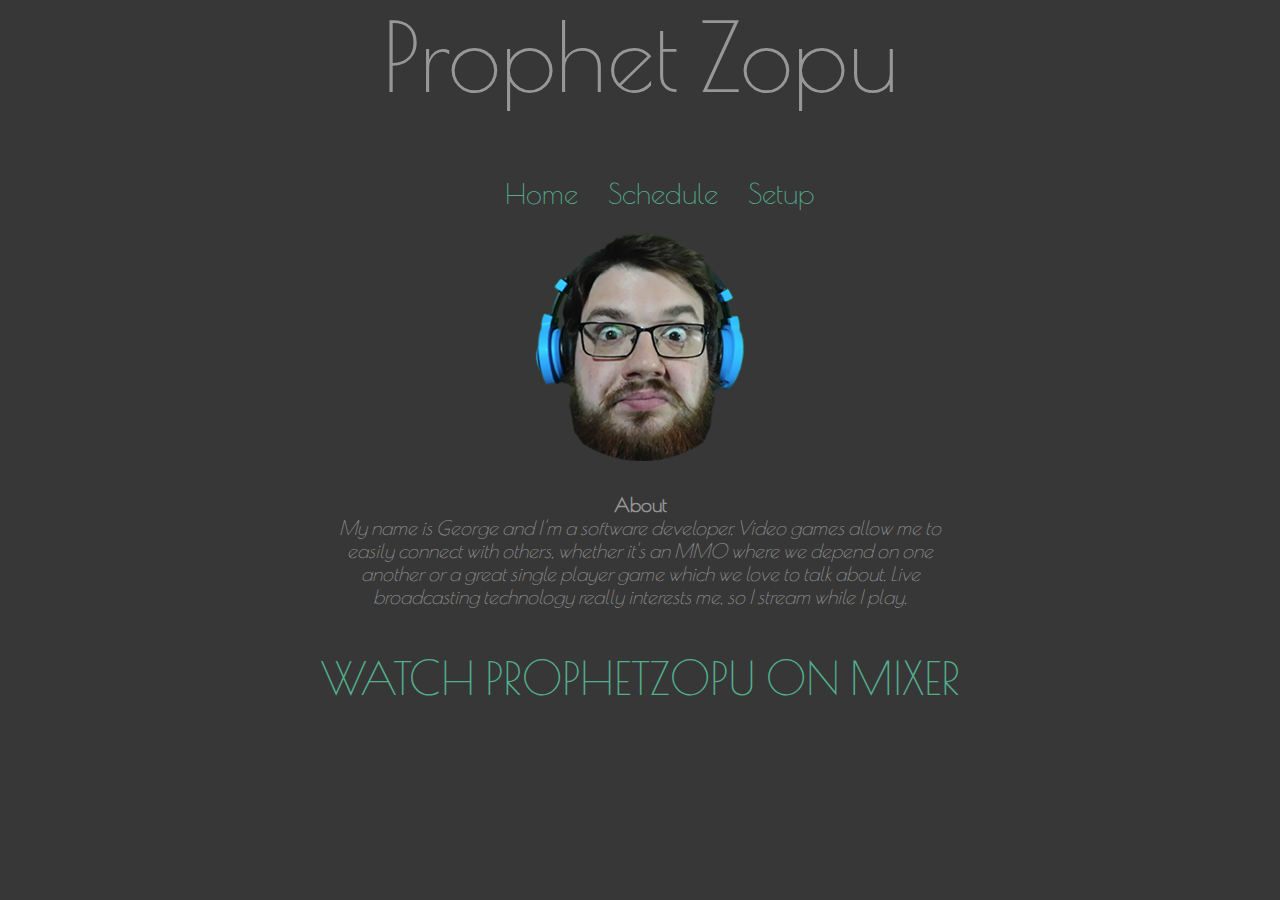
<file: index.html>
<html>

  <head>
    <meta http-equiv="Content-Type" content="text/html; charset=UTF-8">
    <meta name="google-site-verification" content="f5T-EZSpMC9Sx99g5KBVOBiK78eeMXWYXh1M6p0lOmQ">
    <base href="https://prophetzopu.github.io/www.prophetzopu.com/" target="_blank">
    <title>ProphetZopu</title>
  </head>

  <body>

    <!-- TODO: Consider using Jekyll for build-time "includes" -->

    <header>
      <h1>Prophet Zopu</h1>
    </header>

    <ul>
     <li><a class="nav-link" href="/index.html">Home</a></li>
     <li><a class="nav-link" href="/pages/schedule.html">Schedule</a></li>
     <li><a class="nav-link" href="/pages/setup.html">Setup</a></li>
     <!--<li><a class="nav-link" href="https://www.prophetzopu.com/pages/not-ready.html">Blog</a></li>-->
    </ul>

    <div id="content" style="display:inline-block;">
      <div class="fade-in-right" style="margin-bottom: 2px">
        <img src="/img/george-face.png"/>
      </div>
      <div class="fade-in-left">
        <h5>
        <b>About</b><br>
        <em>My name is George and I'm a software developer. Video games allow me to easily connect with others, whether it's an MMO where we depend on one another or a great single player game which we love to talk about. Live broadcasting technology really interests me, so I stream while I play.</em>
        </h5>
      </div>
    </div>

    <footer class="fade-in-up">
      <a class="big-link" href="https://www.mixer.com/ProphetZopu">WATCH PROPHETZOPU ON MIXER</a>
    </footer>

    <!-- Defer loading non essential items, thanks Google https://developers.google.com/speed/docs/insights/OptimizeCSSDelivery -->
    <noscript id="deferred">
      <link rel="stylesheet" type="text/css" href="/css/main-style.css">
      <link href='https://fonts.googleapis.com/css?family=Poiret+One|Arimo' rel='stylesheet' type='text/css'>
    </noscript>
    <script>
      var loadDeferred = function() {
        var addNode = document.getElementById("deferred");
        var replacement = document.createElement("div");
        replacement.innerHTML = addNode.textContent;
        document.body.appendChild(replacement)
        addNode.parentElement.removeChild(addNode);
      };
      var raf = requestAnimationFrame       || mozRequestAnimationFrame ||
                webkitRequestAnimationFrame || msRequestAnimationFrame;
      if (raf) raf(function() { window.setTimeout(loadDeferred, 0); });
      else window.addEventListener('load', loadDeferred);
    </script>

  </body>

</html>
</file>
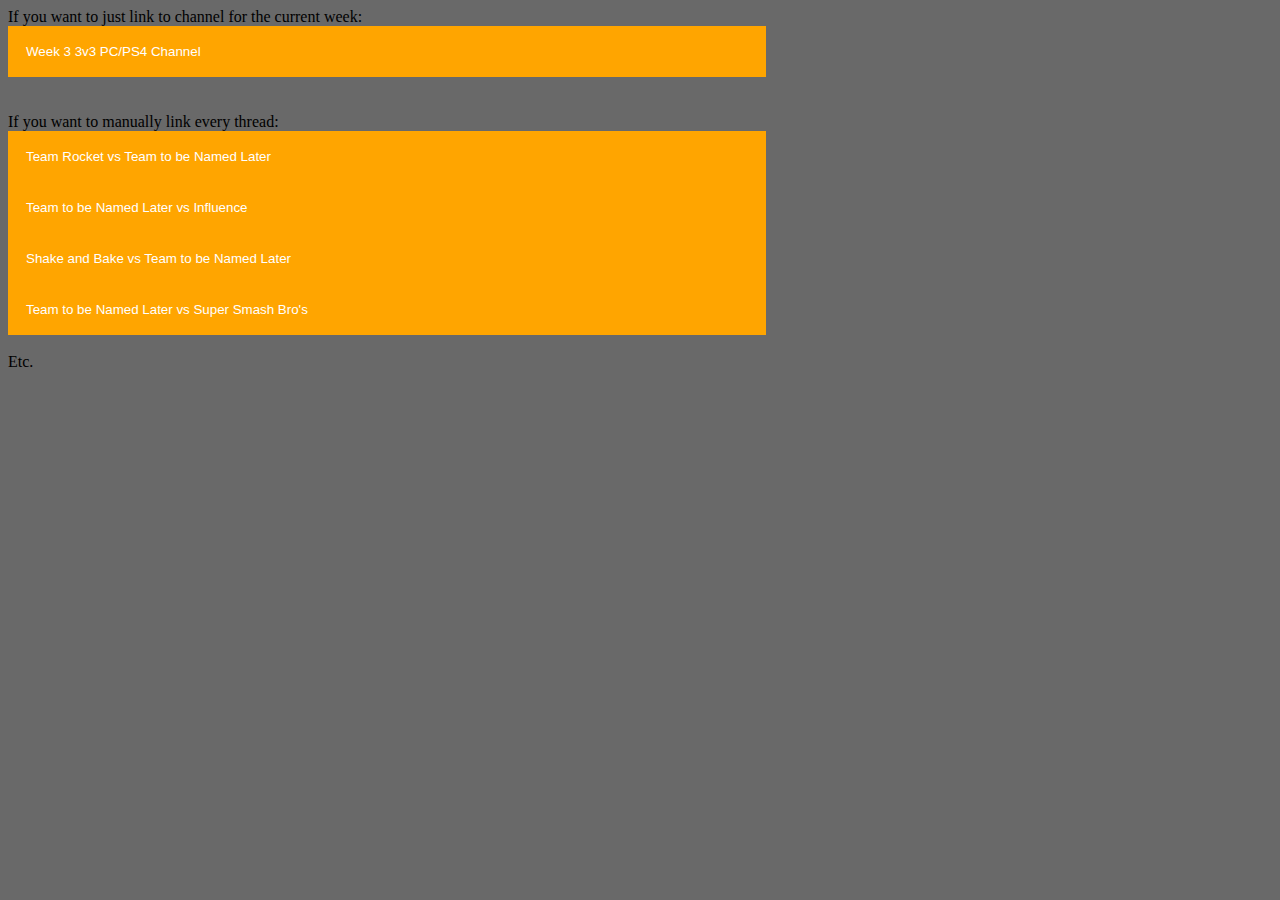
<file: orsa/index.html>
<html>
<head>
<style>
body {
  background-color: dimgrey;
}
/* simple accordion example from http://www.w3schools.com/howto/howto_js_accordion.asp */
button.orsa-accordion {
  background-color: orange;
  color: white;
  cursor: pointer;
  padding: 18px;
  width: 60%;
  text-align: left;
  border: none;
  outline: none;
  transition:0.4s;
}
button.orsa-accordion.active, button.orsa-accordion:hover {
  background-color: pink;
}
div.orsa-muut-thread {
  padding: 0;
  background-color: grey;
  display: none;
  width: 60%;
}
div.orsa-muut-thread.show {
  display: block !important;
}
textarea.m-postinput {
  height: 10px;
}
div.m-create {
  display: none;
}
</style>
</head>
<body>

<!-- Moot library to allow you to embed it nicely -->
<script src="//cdn.muut.com/1/moot.min.js"></script>

If you want to just link to channel for the current week:
<br/>

<button class="orsa-accordion">Week 3 3v3 PC/PS4 Channel</button>
<!-- This is how to embed a muut channel -->
<div class="orsa-muut-thread">
<a class="muut" href="https://muut.com/i/arlchampionships/week-3-3v3-pcps4">Week 3 3v3 PC/PS4 Channel</a>
</div>

<br/>
<br/>
<br/>

If you want to manually link every thread:
<br/>

<button class="orsa-accordion">Team Rocket vs Team to be Named Later</button>
<div class="orsa-muut-thread">
  <a href="https://muut.com/i/arlchampionships#!/week-3-3v3-pcps4:team-rocket-vs-team-to-be-n/comments" class="muut" type="dynamic"></a>
</div>

<button class="orsa-accordion">Team to be Named Later vs Influence</button>
<div class="orsa-muut-thread">
<a href="https://muut.com/i/arlchampionships#!/week-3-3v3-pcps4:team-to-be-named-later-vs-i/comments" class="muut" type="dynamic"></a>
</div>

<button class="orsa-accordion">Shake and Bake vs Team to be Named Later</button>
<div class="orsa-muut-thread">
<a href="https://muut.com/i/arlchampionships#!/week-3-2v2-pcps4:shake-and-bake-vs-team-to-b/comments" class="muut" type="dynamic"></a>
</div>

<button class="orsa-accordion">Team to be Named Later vs Super Smash Bro's</button>
<div class="orsa-muut-thread">
<a href="https://muut.com/i/arlchampionships#!/week-3-2v2-pcps4:team-to-be-named-later-vs-s/comments" class="muut" type="dynamic"></a>
</div>

<br/>
<br/>
Etc.

<!-- Last part of w3schools accordion example -->
<script>
var acc = document.getElementsByClassName("orsa-accordion");
var i;

for (i = 0; i < acc.length; i++) {
    acc[i].onclick = function(){
        this.classList.toggle("active");
        this.nextElementSibling.classList.toggle("show");
    }
}
</script>

</body>
</html>
</file>
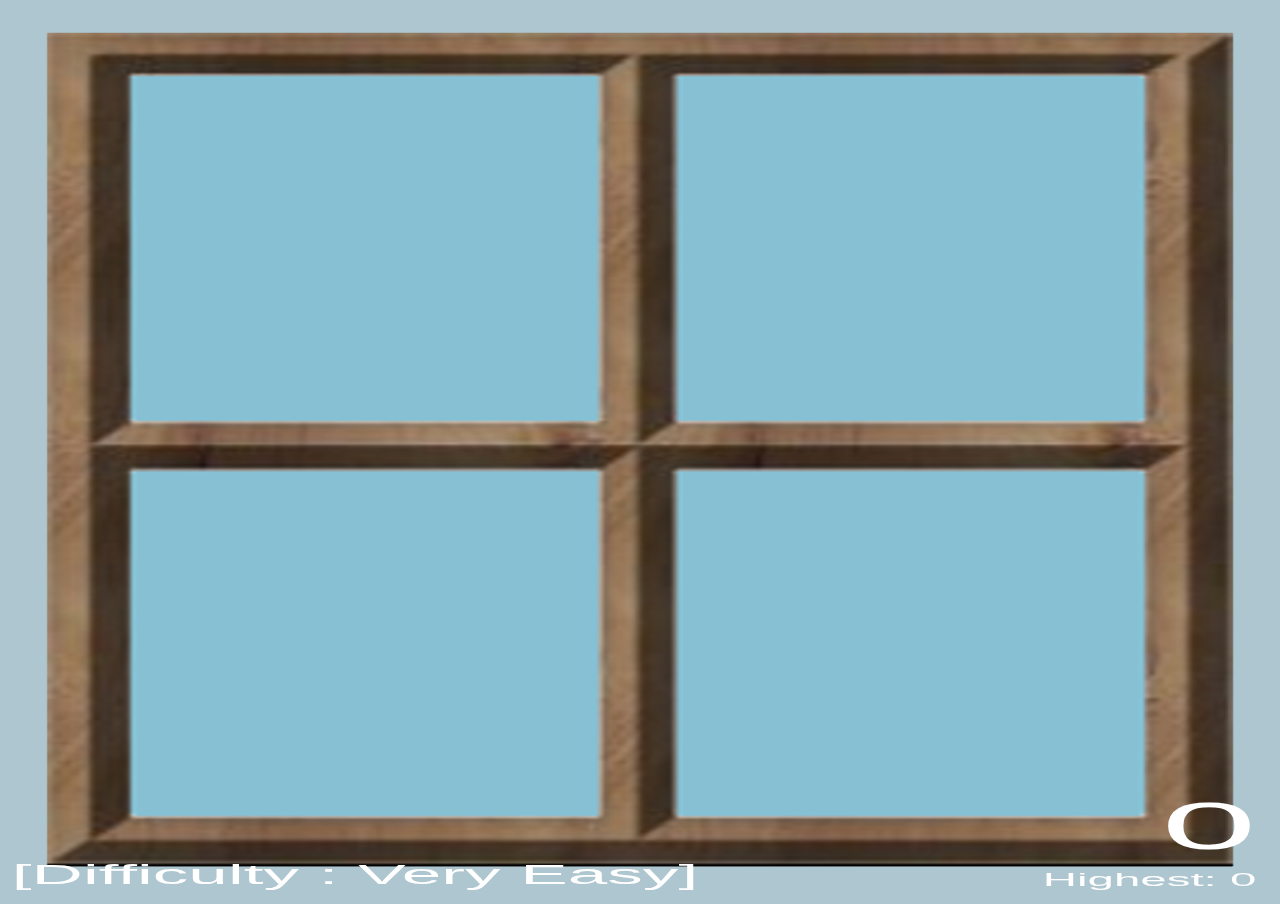
<file: drakavious/window-game/index.html>
<!DOCTYPE html>
<html lang="en">
   <head>
      <link rel="stylesheet" type="text/css" href="style.css">
      <meta charset="utf-8">
      <title>Curtains</title>
   </head>
   <body>
      <script src="https://ajax.googleapis.com/ajax/libs/jquery/2.1.4/jquery.min.js"></script>
      <script type="text/javascript" src="js/jquery.touchSwipe.min.js"></script>
      <script type="text/javascript" src="js/game.js"></script>
   </body>
</html>
</file>
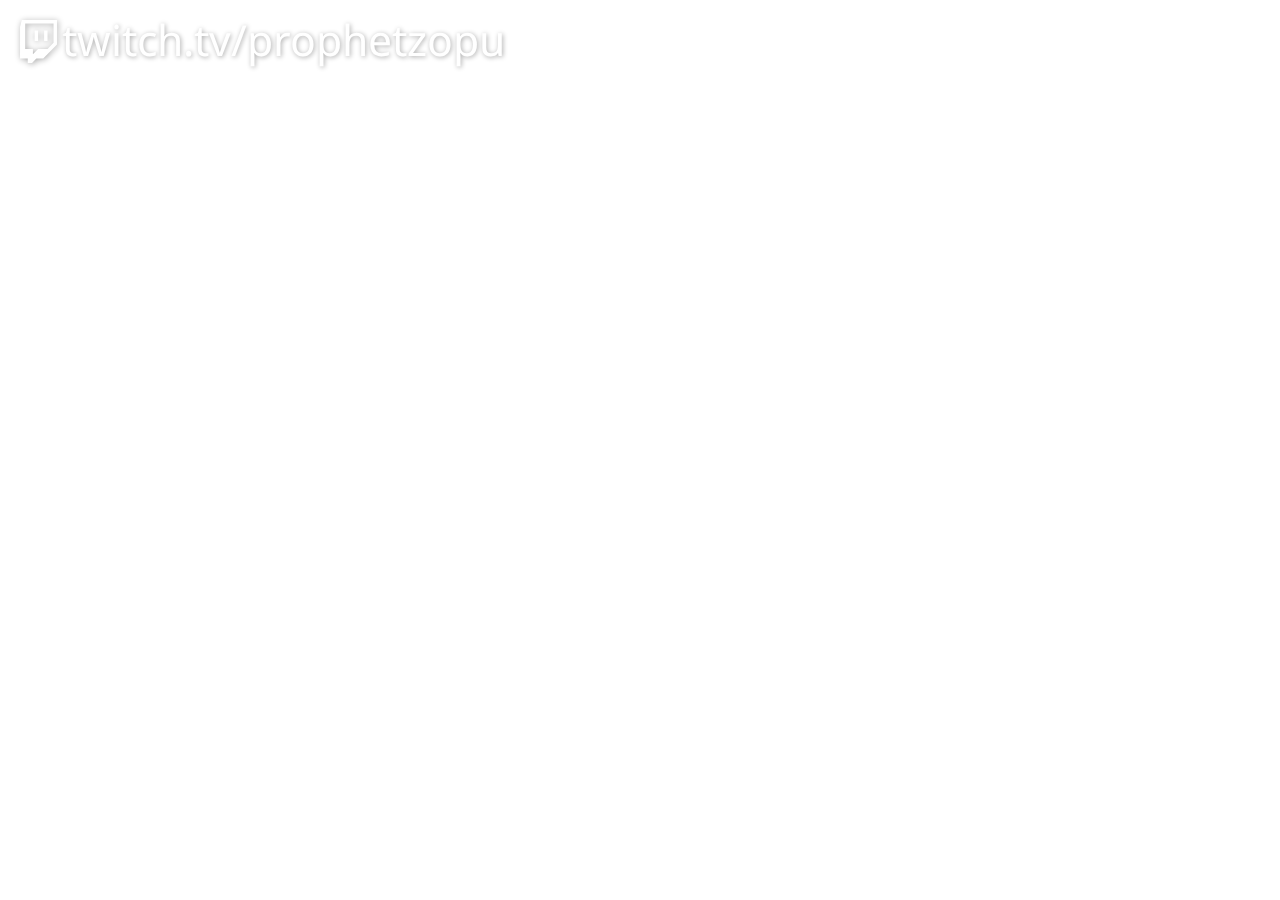
<file: twitch/overlays/social-media/index.html>
<html>
  <head>
    <title>Twitch Social Media Overlay</title>
    <link href='https://fonts.googleapis.com/css?family=Droid+Sans' rel='stylesheet' type='text/css'>
<!--
    <link href='https://fonts.googleapis.com/css?family=Shadows+Into+Light' rel='stylesheet' type='text/css'>
    <link href='https://fonts.googleapis.com/css?family=Press+Start+2P' rel='stylesheet' type='text/css'>
-->
    <link href='style.css' rel='stylesheet' type='text/css'>
    <script type="text/javascript" src="https://code.jquery.com/jquery-1.7.1.min.js"></script>
    <script src='script.js'></script>
  </head>
  <body>
    <ul id="list">
      <li>
        <div id="twitch">
          <img src="twitch.svg" class="inverted-and-shadowed" />
          twitch.tv/prophetzopu
        </div>
      </li>
      <li>
        <div id="twitter">
          <img src="twitter.svg" class="inverted-and-shadowed" />
          @prophetzopu
        </div>
      </li>
      <li>
        <div id="youtube">
          <img src="youtube.svg" class="inverted-and-shadowed" />
          youtube.com - Prophet Zopu
        </div>
      </li>
<!--
      <li>
        <div id="facebook">
          <img src="facebook.svg" class="inverted-and-shadowed" />
          (null)
        </div>
      </li>
-->
    </ul>
  </body>
</html>
</file>
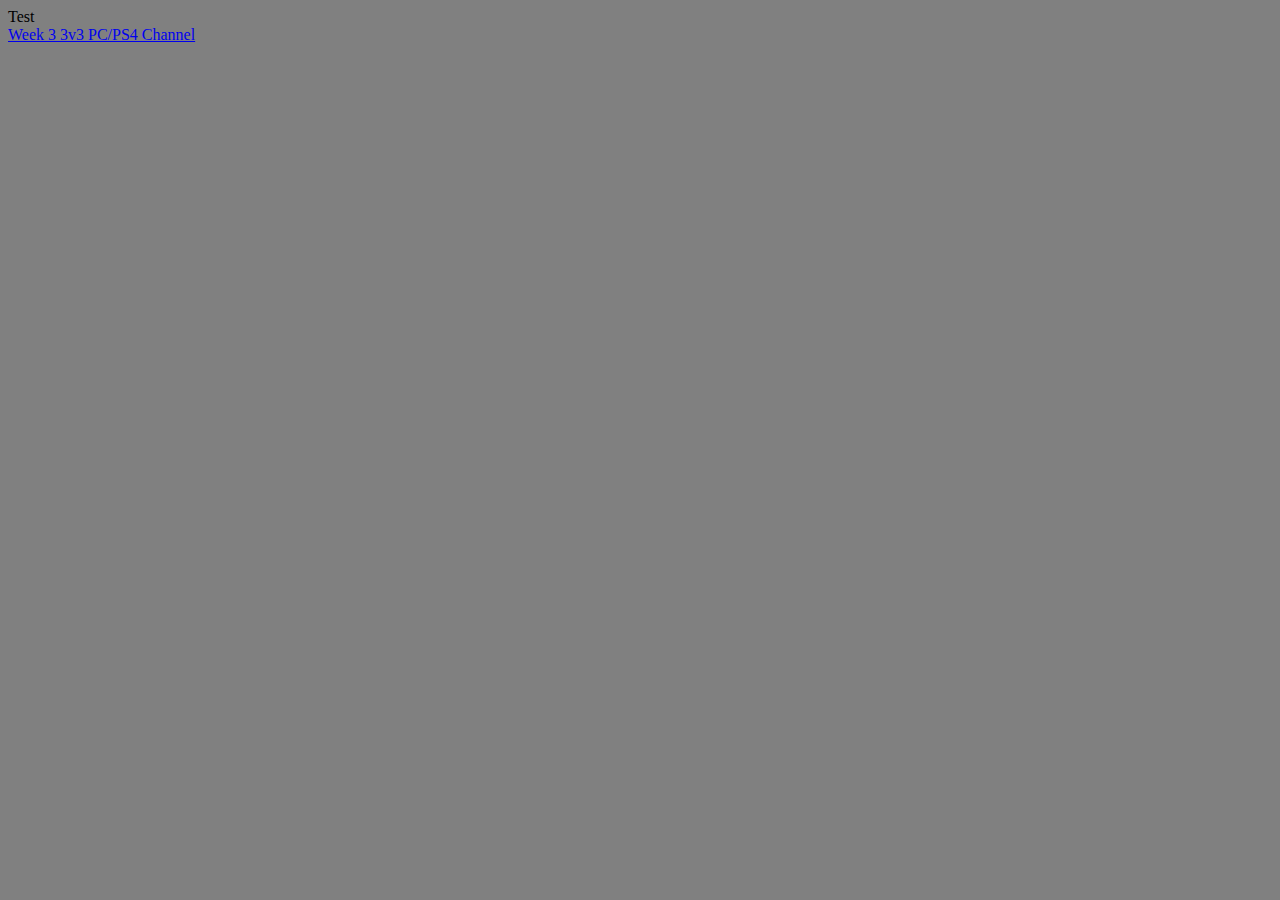
<file: orsa/index-was-working.html>
<html>
<head>
<style>
body {
  background-color: grey;
}
/* simple accordion example from http://www.w3schools.com/howto/howto_js_accordion.asp */
button.orsa-accordion {
  background-color: orange;
  color: white;
  cursor: pointer;
  padding: 18px;
  width: 60%;
  text-align: left;
  border: none;
  outline: none;
  transition:0.4s;
}
button.orsa-accordion.active, button.orsa-accordion:hover {
  background-color: pink;
}
div.orsa-muut-thread {
  padding: 0 18px;
  background-color: white;
  display: none;
  width: 50%;
}
div.orsa-muut-thread.show {
  display: block !important;
}
</style>
</head>
<body>

Test
<br/>

<a class="muut" href="https://muut.com/i/arlchampionships/week-3-3v3-pcps4">Week 3 3v3 PC/PS4 Channel</a>
<script src="//cdn.muut.com/1/moot.min.js"></script>
</body>
</html>
</file>
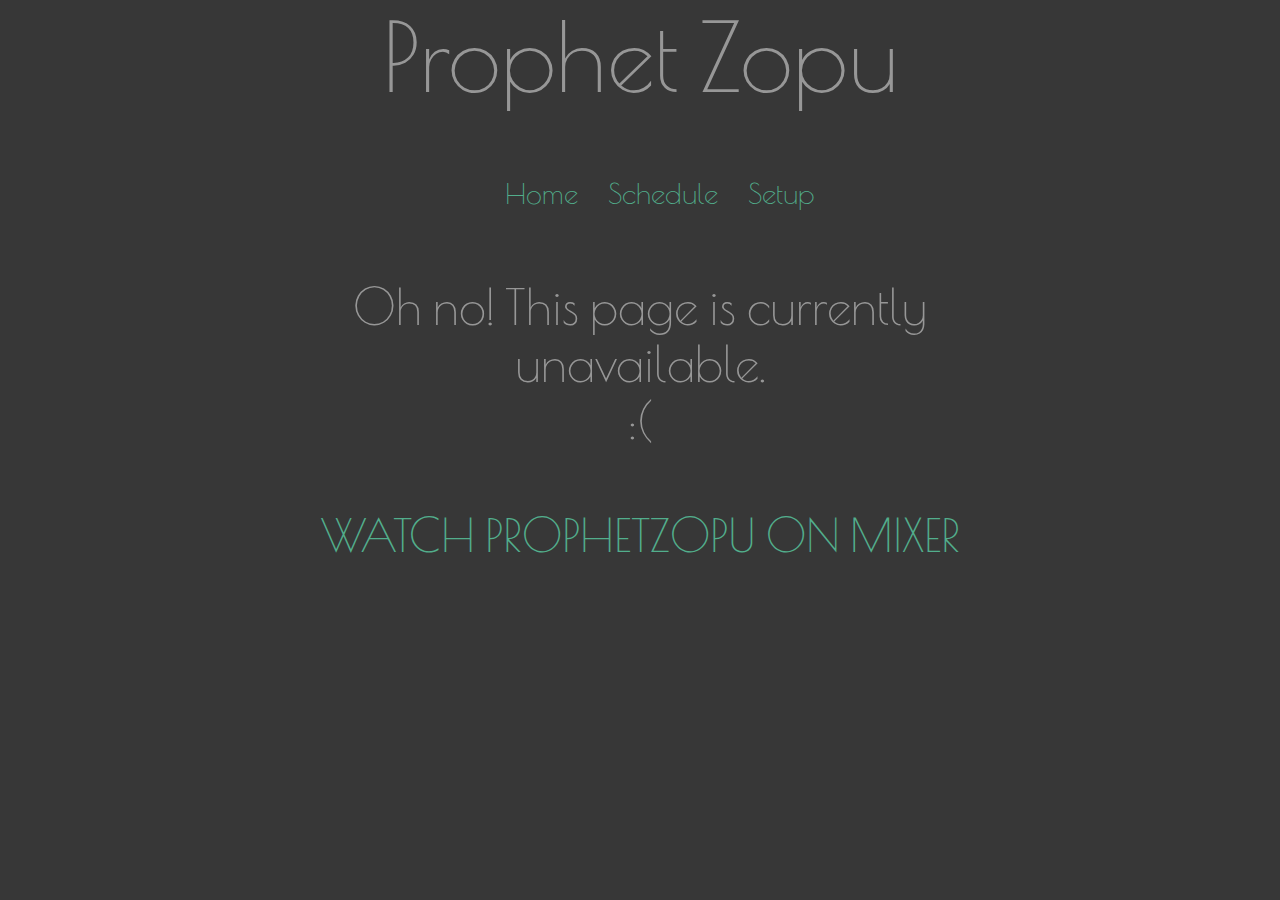
<file: pages/not-ready.html>
<html>

  <head>
    <meta http-equiv="Content-Type" content="text/html; charset=UTF-8">
    <link rel="stylesheet" type="text/css" href="/css/main-style.css">
    <link href='https://fonts.googleapis.com/css?family=Poiret+One|Arimo' rel='stylesheet' type='text/css'>
    <title>ProphetZopu</title>
  </head>

  <body>

    <header>
      <h1>Prophet Zopu</h1>
    </header>

    <ul>
      <li><a class="nav-link" href="/index.html">Home</a></li>
      <li><a class="nav-link" href="/pages/schedule.html">Schedule</a></li>
      <li><a class="nav-link" href="/pages/setup.html">Setup</a></li>
      <!--<li><a class="nav-link" href="/pages/not-ready.html">Blog</a></li>-->
    </ul>

    <div id="content">
        <h3 style="text-align: center;">Oh no! This page is currently unavailable.<br>:(</h3>
    </div>

    <footer class="fade-in-up">
      <a class="big-link" href="https://www.mixer.com/ProphetZopu">WATCH PROPHETZOPU ON MIXER</a>
    </footer>

  </body>

</html>
</file>
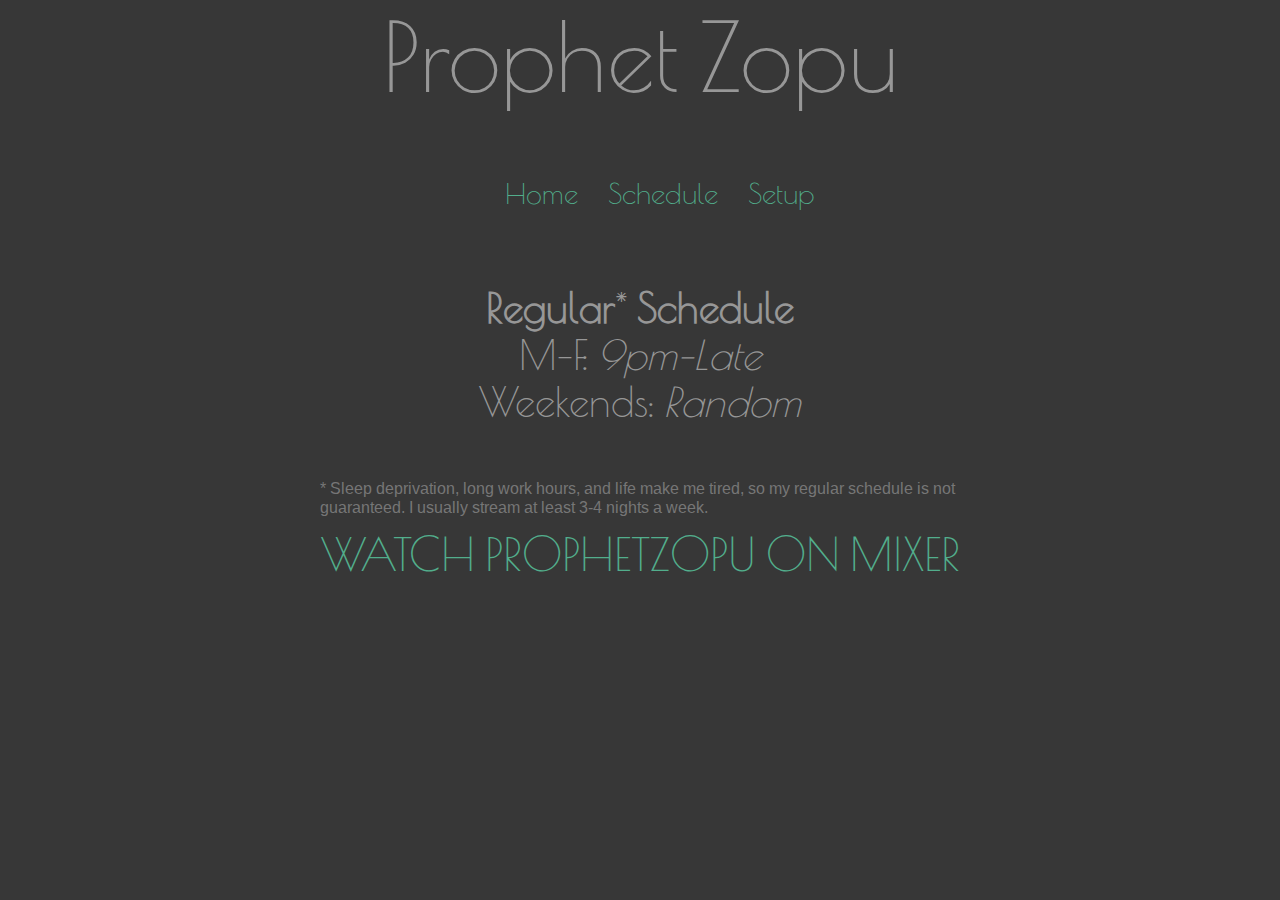
<file: pages/schedule.html>
<html>

  <head>
    <meta http-equiv="Content-Type" content="text/html; charset=UTF-8">
    <link rel="stylesheet" type="text/css" href="/css/main-style.css">
    <link href='https://fonts.googleapis.com/css?family=Poiret+One|Arimo' rel='stylesheet' type='text/css'>
    <title>ProphetZopu - Schedule</title>
  </head>

  <body>

    <header>
      <h1>Prophet Zopu</h1>
    </header>

    <ul>
      <li><a class="nav-link" href="/index.html">Home</a></li>
      <li><a class="nav-link" href="/pages/schedule.html">Schedule</a></li>
      <li><a class="nav-link" href="/pages/setup.html">Setup</a></li>
      <!--<li><a class="nav-link" href="/pages/not-ready.html">Blog</a></li>-->
    </ul>

    <div id="content">

    <h4>
      <b>Regular</b>*<b> Schedule</b><br>
      M-F: <em>9pm-Late</em><br>
      Weekends: <em>Random</em>
    </h4>

<!--
    <h4>
      <b>Special Events</b><br>
      <iframe src="https://www.google.com/calendar/embed?src=prophetzopu%40gmail.com&amp;src=p54e0pjli5ojb8lf4b7iacn9bs%40group.calendar.google.com&amp;showTitle=0&amp;showPrint=0&amp;showCalendars=0&amp;height=600&amp;wkst=1&amp;hl=en&amp;bgcolor=%23cccccc&amp;ctz=America%2FNew_York" style="border:solid 1px #777;" width="400px" height="400px" frameborder="0" scrolling="no"></iframe>
    </h4>
-->

    <div style="text-align: left;">
    * Sleep deprivation, long work hours, and life make me tired, so my regular schedule is not guaranteed. I usually stream at least 3-4 nights a week.
    </div>

    </div>

    <footer class="fade-in-up">
      <a class="big-link" href="https://www.mixer.com/ProphetZopu">WATCH PROPHETZOPU ON MIXER</a>
    </footer>

  </body>

</html>
</file>
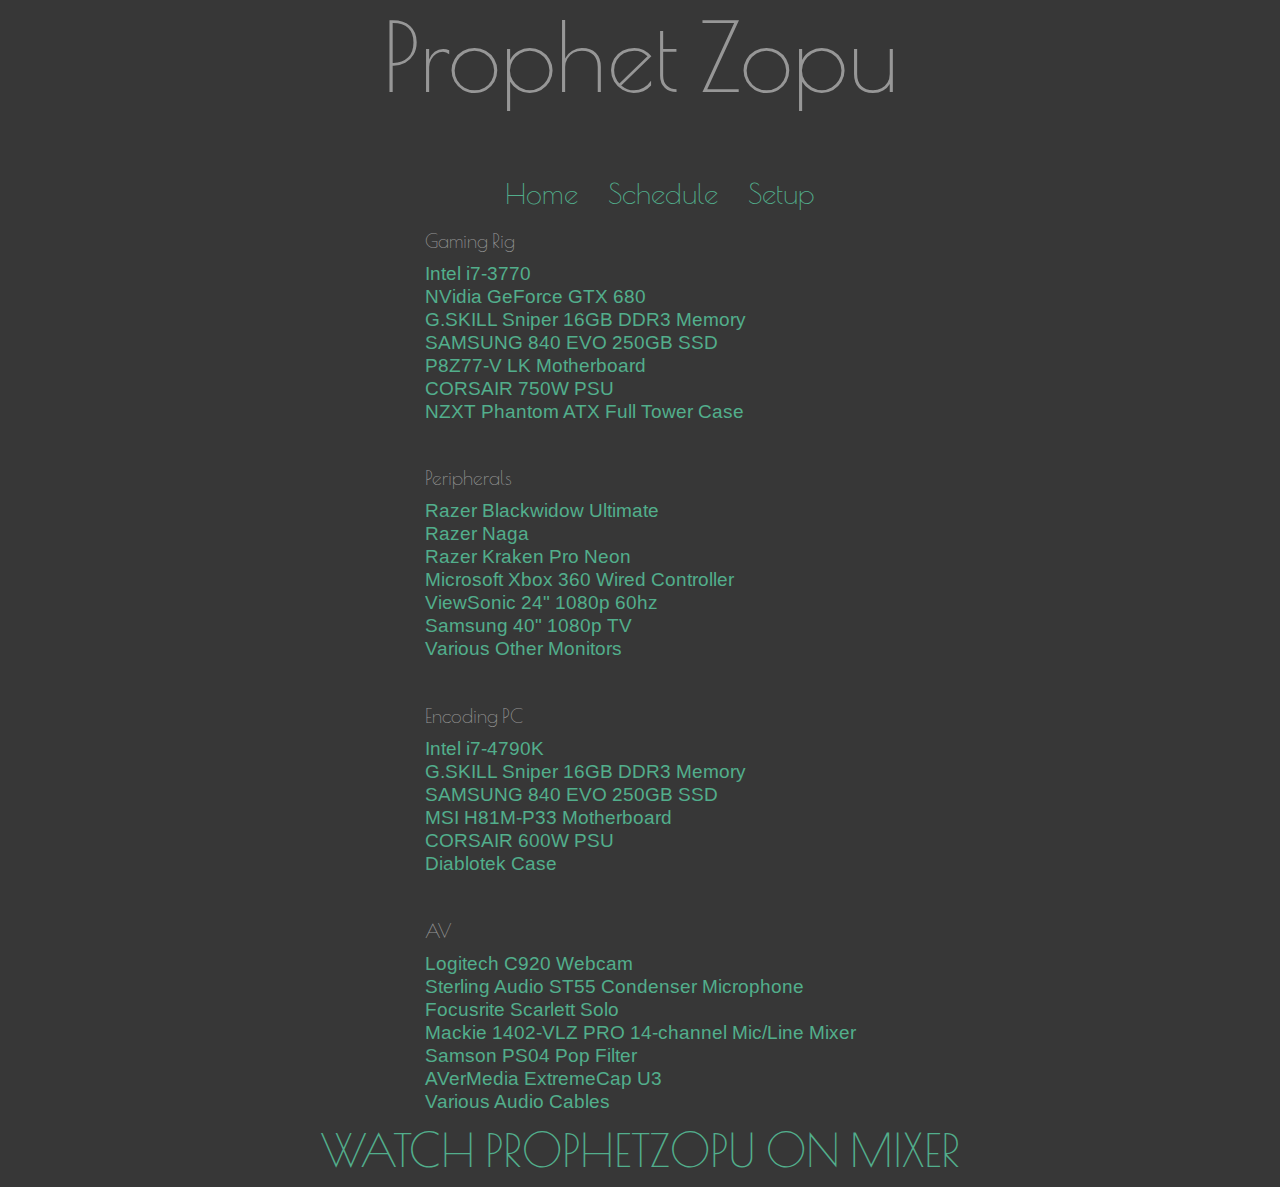
<file: pages/setup.html>
<html>

  <head>
    <meta http-equiv="Content-Type" content="text/html; charset=UTF-8">
    <link rel="stylesheet" type="text/css" href="/css/main-style.css">
    <link href='https://fonts.googleapis.com/css?family=Poiret+One|Arimo' rel='stylesheet' type='text/css'>
    <title>ProphetZopu</title>
  </head>

  <body>

    <header>
      <h1>Prophet Zopu</h1>
    </header>

    <ul>
      <li><a class="nav-link" href="/index.html">Home</a></li>
      <li><a class="nav-link" href="/pages/schedule.html">Schedule</a></li>
      <li><a class="nav-link" href="/pages/setup.html">Setup</a></li>
      <!--<li><a class="nav-link" href="/pages/not-ready.html">Blog</a></li>-->
    </ul>

    <div id="content" style="font-size: 1em;">

      <div class="fade-in-left setupList">

        <h6 style="margin-top:0; margin-bottom: 10px;">Gaming Rig</h6>
        <a href="http://www.newegg.com/Product/Product.aspx?Item=N82E16819116502">Intel i7-3770</a>
        <br>
        <a href="http://www.newegg.com/Product/Product.aspx?Item=N82E16814130768">NVidia GeForce GTX 680</a>
        <br>
        <a href="http://www.newegg.com/Product/Product.aspx?Item=N82E16820231609">G.SKILL Sniper 16GB DDR3 Memory</a>
        <br>
        <a href="http://www.newegg.com/Product/Product.aspx?Item=N82E16820147248">SAMSUNG 840 EVO 250GB SSD</a>
        <br>
        <a href="http://www.newegg.com/Product/Product.aspx?Item=N82E16813131837">P8Z77-V LK Motherboard</a>
        <br>
        <a href="http://www.newegg.com/Product/Product.aspx?Item=N82E16817139006">CORSAIR 750W PSU</a>
        <br>
        <a href="http://www.newegg.com/Product/Product.aspx?Item=N82E16811146067">NZXT Phantom ATX Full Tower Case</a>

        <h6 style="margin-bottom: 10px;">Peripherals</h6>
        <a href="http://www.newegg.com/Product/Product.aspx?Item=N82E16823114038&amp;cm_re=razer_blackwidow_ultimate-_-23-114-038-_-Product">Razer Blackwidow Ultimate</a>
        <br>
        <a href="http://www.newegg.com/Product/Product.aspx?Item=N82E16826153125&amp;cm_re=razer_naga-_-26-153-125-_-Product">Razer Naga</a>
        <br>
        <a href="http://www.newegg.com/Product/Product.aspx?Item=N82E16826153159&amp;cm_re=razer_kraken_pro_neon-_-26-153-159-_-Product">Razer Kraken Pro Neon</a>
        <br>
        <a href="http://www.amazon.com/Microsoft-Xbox-360-Wired-Controller/dp/B003ZSN600">Microsoft Xbox 360 Wired Controller</a>
        <br>
        <a href="http://www.amazon.com/Viewsonic-VG2436WM-LED-23-6-Inch-Ergonomic-Resolution/dp/B003Y3BJ9Q">ViewSonic 24" 1080p 60hz</a>
        <br>
        <a href="http://www.amazon.com/Samsung-UN40H5203-40-Inch-1080p-Smart/dp/B00K4UIOA4/ref=sr_1_2?ie=UTF8&qid=1453268101&sr=8-2&keywords=samsung+un40h5203afxza">Samsung 40" 1080p TV</a>
        <br>
        <a>Various Other Monitors</a>

        <h6 style="margin-bottom: 10px;">Encoding PC</h6>
        <a href="http://www.newegg.com/Product/Product.aspx?Item=N82E16819117369">Intel i7-4790K</a>
        <br>
        <a href="http://www.newegg.com/Product/Product.aspx?Item=N82E16820231609">G.SKILL Sniper 16GB DDR3 Memory</a>
        <br>
        <a href="http://www.newegg.com/Product/Product.aspx?Item=N82E16820147248">SAMSUNG 840 EVO 250GB SSD</a>
        <br>
        <a href="http://www.newegg.com/Product/Product.aspx?Item=N82E16813130731">MSI H81M-P33 Motherboard</a>
        <br>
        <a href="http://www.newegg.com/Product/Product.aspx?Item=N82E16817139048">CORSAIR 600W PSU</a>
        <br>
        <a href="http://www.newegg.com/Product/Product.aspx?Item=N82E16811822015">Diablotek Case</a>

        <h6 style="margin-bottom: 10px;">AV</h6>
        <a href="http://www.newegg.com/Product/Product.aspx?Item=9SIA6BM33V7119&amp;cm_re=c920-_-26-104-635-_-Product">Logitech C920 Webcam</a>
        <br>
        <a href="http://www.amazon.com/Sterling-Audio-ST55-Diaphragm-Condenser/dp/B003OA1CK0">Sterling Audio ST55 Condenser Microphone</a>
        <br>
        <a href="http://www.amazon.com/Focusrite-Scarlett-Solo-Compact-Interface/dp/B00MTXU2DG">Focusrite Scarlett Solo</a>
        <br>
        <a href="http://www.amazon.com/Mackie-1402-VLZ-Pro-14-Channel-Mixer/dp/B0002NR814">Mackie 1402-VLZ PRO 14-channel Mic/Line Mixer</a>
        <br>
        <a href="https://www.amazon.com/gp/product/B00H7JKW46/ref=oh_aui_detailpage_o08_s00?ie=UTF8&amp;psc=1">Samson PS04 Pop Filter</a>
        <br>
        <a href="https://www.amazon.com/gp/product/B00G9QTUVE/ref=oh_aui_detailpage_o00_s00?ie=UTF8&amp;psc=1">AVerMedia ExtremeCap U3</a>
        <br>
        <a>Various Audio Cables</a>


      </div>

    </div>

    <footer class="fade-in-up">
      <a class="big-link" href="https://www.mixer.com/ProphetZopu">WATCH PROPHETZOPU ON MIXER</a>
    </footer>

  </body>

</html>
</file>
<file: css/main-style.css>
header
{
  clear: both;
}

body
{
  background-color: #373737;
  font-family: 'Arimo', sans-serif;
  color: #767676;
  font-size: 1.2em;
  margin: 0;
  text-align: center;
  overflow-y: scroll;
  width: 100%;
  -moz-text-size-adjust: none;
  -webkit-text-size-adjust: none;
  -ms-text-size-adjust: none;
}

h1
{
  color: #979797;
  font-family: 'Poiret One', cursive;
  font-size: 5em;
  font-weight: normal;
  width: 100%;
}

h2
{
  color: #979797;
  font-family: 'Poiret One', cursive;
  font-size: 4em;
  font-weight: normal;
  width: 100%;
}

h3
{
  color: #979797;
  font-family: 'Poiret One', cursive;
  font-size: 3em;
  font-weight: normal;
  width: 100%;
}

h4
{
  color: #979797;
  font-family: 'Poiret One', cursive;
  font-size: 2.5em;
  font-weight: normal;
  width: 100%;
}

h5
{
  color: #979797;
  font-family: 'Poiret One', cursive;
  font-size: 1.2em;
  font-weight: normal;
  width: 100%;
}

h6
{
  color: #979797;
  font-family: 'Poiret One', cursive;
  font-size: 1em;
  font-weight: normal;
  width: 100%;
}

a
{
  color: #52ae8c;
  text-decoration: none;
}

a:link
{
  color: #52ae8c;
}

a:hover
{
  color: #f28e6c;
}

a:active
{
  color: #c28e5c;
}

.big-link
{
  font-family: 'Poiret One', cursive;
  font-size: 2.4em;
}

.nav-link
{
  font-family: 'Poiret One', cursive;
  font-size: 1.5em;
  display: inline-block;
  width: auto;
  margin-left: 1%;
  margin-right: 1%;
}

ul
{
  list-style-type: none;
}

li
{
  display: inline;
  float: none;
}

img
{
  width: 210px;
  height: 231px;
}

.setupList
{
  display: inline-block;
  padding-left: 0%;
  padding-right: 0%;
  text-align: left;
}

#content
{
  width: 50%;
  clear: both;
  text-align: center;
  font-size: 85%;
  display: inline-block;
}

footer
{
  width: 100%;
  clear: both;
  margin-top: 10px;
  margin-bottom: 10px;
}

/* Used to fade in up */
@-webkit-keyframes fade-in-up {
    from {
        -webkit-transform: translateY(50px);
        transform: translateY(50px);
    }
    to {
        -webkit-transform: translateY(0);
        transform: translateY(0);
    }
}

@keyframes fade-in-up {
    from {
        -webkit-transform: translateY(50px);
        transform: translateY(50px);
    }
    to {
        -webkit-transform: translateY(0);
        transform: translateY(0);
    }
}

.fade-in-up {
    -webkit-animation: fade-in-up 1.5s;
    animation: fade-in-up 1.5s;
/*
    -webkit-animation-delay: 0.2s;
    animation-delay: 0.2s;
*/
}

/* Used to fade in down */
@-webkit-keyframes fade-in-down {
    from {
        -webkit-transform: translateY(-50px);
        transform: translateY(-50px);
    }
    to {
        -webkit-transform: translateY(0);
        transform: translateY(0);
    }
}

@keyframes fade-in-down {
    from {
        -webkit-transform: translateY(-50px);
        transform: translateY(-50px);
    }
    to {
        -webkit-transform: translateY(0);
        transform: translateY(0);
    }
}

.fade-in-down {
    -webkit-animation: fade-in-down 1.0s;
    animation: fade-in-down 1.0s;
/*
    -webkit-animation-delay: 0.5s;
    animation-delay: 0.5s;
*/
}

/* Used to fade in left */
@-webkit-keyframes fade-in-left {
    from {
        -webkit-transform: translateX(50px);
        transform: translateX(50px);
    }
    to {
        -webkit-transform: translateX(0);
        transform: translateX(0);
    }
}

@keyframes fade-in-left {
    from {
        -webkit-transform: translateX(50px);
        transform: translateX(50px);
    }
    to {
        -webkit-transform: translateX(0);
        transform: translateX(0);
    }
}

.fade-in-left {
    -webkit-animation: fade-in-left 1.5s;
    animation: fade-in-left 1.5s;
/*
    -webkit-animation-delay: 0.2s;
    animation-delay: 0.2s;
*/
}

/* Used to fade in right */
@-webkit-keyframes fade-in-right {
    from {
        -webkit-transform: translateX(-50px);
        transform: translateX(-50px);
    }
    to {
        -webkit-transform: translateX(0);
        transform: translateX(0);
    }
}

@keyframes fade-in-right {
    from {
        -webkit-transform: translateX(-50px);
        transform: translateX(-50px);
    }
    to {
        -webkit-transform: translateX(0);
        transform: translateX(0);
    }
}

.fade-in-right {
    -webkit-animation: fade-in-right 1.5s;
    animation: fade-in-right 1.5s;
/*
    -webkit-animation-delay: 0.2s;
    animation-delay: 0.2s;
*/
}
</file>
<file: drakavious/window-game/style.css>
body
{
  background-color: #AEC6CF;
  margin: 0 auto; /* Remove whitespace */
  overflow:hidden; /* Disable scrolling */
}
</file>
<file: twitch/overlays/social-media/style.css>
body
{
  background-color: rgba(0, 0, 0, 0);
  color: white;
  margin: 0px auto;
  overflow: hidden;
  font-size: 32pt;
  font-family: 'Droid Sans', sans-serif;
  text-transform: lowercase;
/*
  font-family: 'Press Start 2P', cursive;
  font-family: 'Shadows Into Light', cursive;
*/
  text-shadow: 1px 1px 5px #000000;
}

div
{
  width: 1920px;
  height: 32pt;
  line-height: 90%;
  padding: 20px;
}

img
{
  height: 100%;
  width: auto;
  float: left;
  padding-right: 5px;
}

/*Filter styles*/
.saturate {-webkit-filter: saturate(3);}
.grayscale {-webkit-filter: grayscale(100%);}
.contrast {-webkit-filter: contrast(160%);}
.brightness {-webkit-filter: brightness(0.25);}
.blur {-webkit-filter: blur(3px);}
.invert {-webkit-filter: invert(100%);}
.sepia {-webkit-filter: sepia(100%);}
.huerotate {-webkit-filter: hue-rotate(180deg);}
.rss.opacity {-webkit-filter: opacity(50%);}

/* found this on stack overflow */
.shadowed {-webkit-filter: drop-shadow(1px 1px 5px rgba(0,0,0,0.5));}

.inverted-and-shadowed {-webkit-filter: invert(100%) drop-shadow(1px 1px 3px rgba(0,0,0,1));}

ul#list
{
  list-style-type: none;
  margin: 0;
  padding: 0;
  position: relative;
/*
  overflow: hidden;
*/
}

ul#list li
{
/*
  border: solid;
*/
  margin: 0;
  padding: 0;
  opacity: 0;
  position: absolute;
}

#twitter
{
  font-size: 90%;
}

#youtube
{
  
}
</file>
